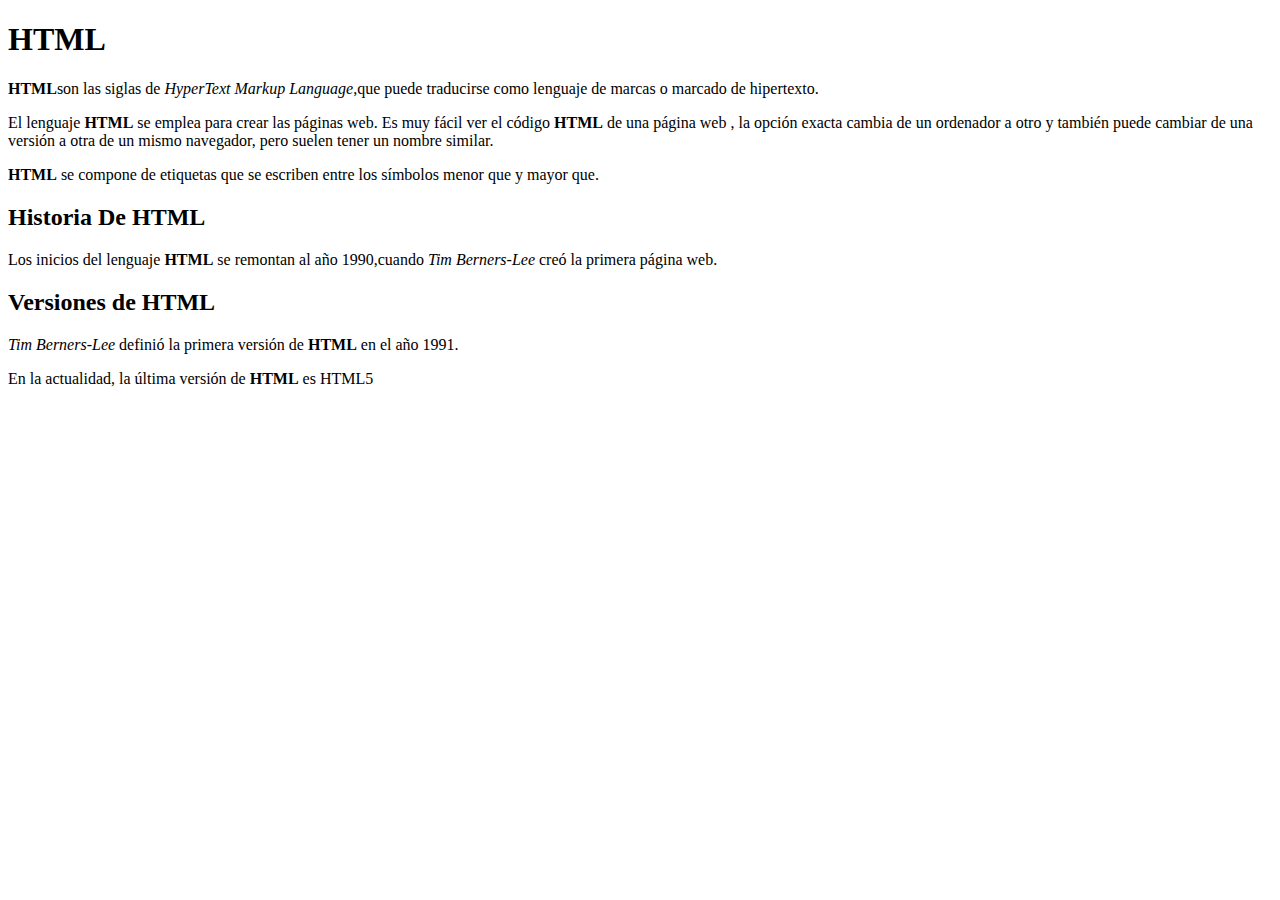
<file: Act_HTML/act_1.html>
<!DOCTYPE html>
<html>
<head>
<title>ACTIVIDAD N°1</title>
  
 </head>
<body>
<h1>HTML</h1>
<p><b>HTML</b>son las siglas de <em>HyperText Markup Language</em>,que puede traducirse como lenguaje de marcas o marcado de hipertexto.</p>
<p>El lenguaje <b>HTML</b> se emplea para crear las páginas web. Es muy fácil ver el código <b>HTML</b> de una página web , la opción exacta cambia de un ordenador a otro y también puede cambiar de una versión a otra de un mismo navegador, pero suelen tener un nombre similar.
<p>
<p><b>HTML</b> se compone de etiquetas que se escriben entre los símbolos menor que y mayor que.</p>
<h2>Historia De HTML</h2>
<p>Los inicios del lenguaje <b>HTML</b> se remontan al año 1990,cuando <em>Tim Berners-Lee</em> creó la primera página web.</p>
<h2>Versiones de HTML</h2>
  
<p><em>Tim Berners-Lee</em> definió la primera versión de <b>HTML</b> en el año 1991.</p>
  
<p>En la actualidad, la última versión de <b>HTML</b> es HTML5</p>

</body>
</html>
</file>
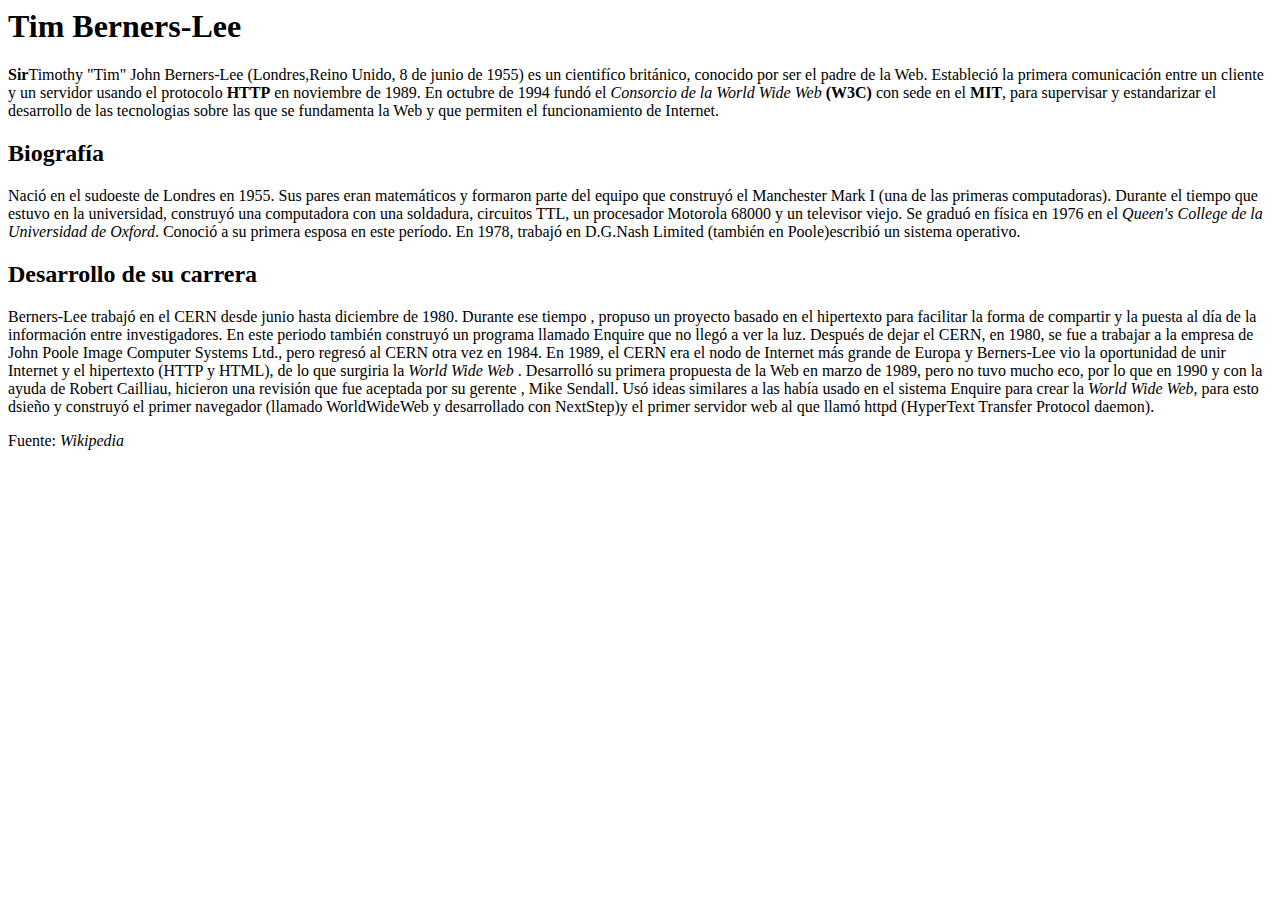
<file: Act_HTML/act_2.html>
<DOCTYPE html>
<html>

<head> 
<title>Tim Berners-Lee</title>
</head>

<body>
<h1>Tim Berners-Lee</h1>
<p>
<strong>Sir</strong>Timothy "Tim" John Berners-Lee (Londres,Reino Unido, 8 de junio de 1955) es un cientifíco británico, conocido por ser el padre de la Web. 
Estableció la primera comunicación entre un cliente y un servidor usando el protocolo <strong>HTTP</strong> en noviembre de 1989. En octubre de 1994 fundó el <em>Consorcio de la World Wide Web</em> <strong>(W3C)</strong> con sede en el <strong>MIT</strong>, para supervisar y estandarizar el desarrollo de las tecnologias sobre las que se fundamenta la Web y que permiten el funcionamiento de Internet.
</p>

<h2>Biografía</h2>

<p>
Nació en el sudoeste de Londres en 1955. Sus pares eran matemáticos y formaron parte del equipo que construyó el Manchester Mark I (una de las primeras computadoras). Durante el tiempo que estuvo en la universidad, construyó una computadora con una soldadura, circuitos TTL, un procesador Motorola 68000 y un televisor viejo. Se graduó en física en 1976 en el <em>Queen's College de la Universidad de Oxford</em>. Conoció a su primera esposa en este período. En 1978, trabajó en D.G.Nash Limited (también en Poole)escribió un sistema operativo.
</p>
  
<h2>Desarrollo de su carrera</h2>
<p>
Berners-Lee trabajó en el CERN desde junio hasta diciembre de 1980. Durante ese tiempo , propuso un proyecto basado en el hipertexto para facilitar la forma de compartir y la puesta al día de la información entre investigadores. En este periodo también construyó un programa llamado Enquire que no llegó a ver la luz.

Después de dejar el CERN, en 1980, se fue a trabajar a la empresa de John Poole Image Computer Systems Ltd., pero regresó al CERN otra vez en 1984.

En 1989, el CERN era el nodo de Internet más grande de Europa y Berners-Lee vio la oportunidad de unir Internet y el hipertexto (HTTP y HTML), de lo que surgiria la <em>World Wide Web </em>. Desarrolló su primera propuesta de la Web en marzo de 1989, pero no tuvo mucho eco, por lo que en 1990 y con la ayuda de Robert Cailliau, hicieron una revisión que fue aceptada por su gerente , Mike Sendall. Usó ideas similares a las había usado en el sistema Enquire para crear la <em>World Wide Web</em>, para esto dsieño y construyó el primer navegador (llamado WorldWideWeb y desarrollado con NextStep)y el primer servidor web al que llamó httpd (HyperText Transfer Protocol daemon).
</p>
  
<p>Fuente: <em>Wikipedia</em></p>
</body>
</file>
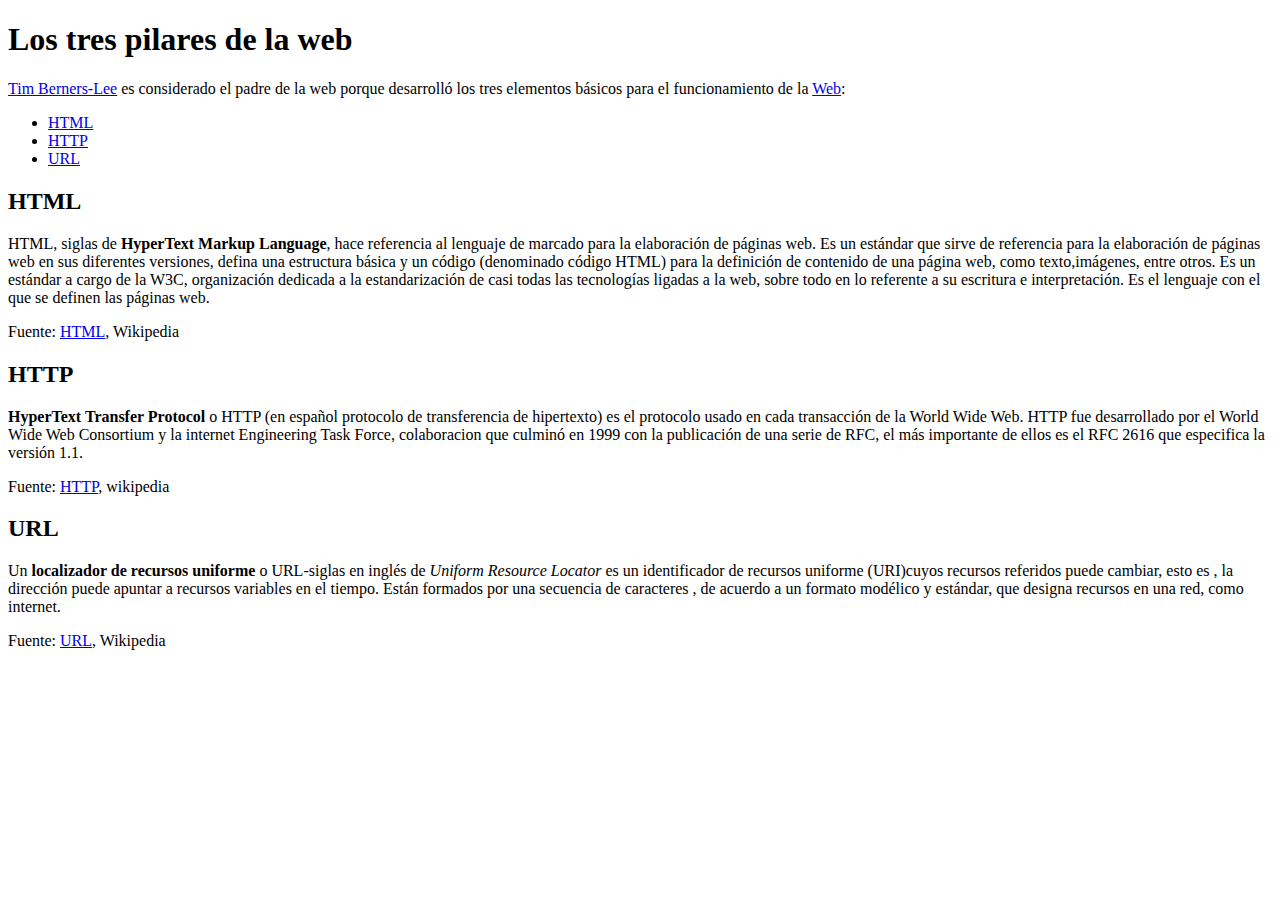
<file: Act_HTML/act_3.html>
<!DOCTYPE html>
<html>
  <head>
    <title>Los tres pilares de la web</title>
  </head>
  <body>
<h1>Los tres pilares de la web</h1>
 <p>
<a href=http://es.wikipedia.org/wiki/Tim_Berners-Lee">Tim Berners-Lee<a/> es considerado el padre de la web porque desarrolló los tres elementos básicos para el funcionamiento de la <a href="http://es.wikipedia.org/wiki/world_wide_web">Web</a>: 
 </p>
<ul>
  <li><a href="html">HTML</a></li>
  <li><a href="http">HTTP</a></li>
  <li><a href="url">URL</a></li>
</ul>
  <h2 id="html">HTML</h2>
  <p>
    HTML, siglas de <strong>HyperText Markup Language</strong>, hace referencia al lenguaje de marcado para la elaboración de páginas web.
    Es un estándar que sirve de referencia para la elaboración de páginas web en sus diferentes versiones, defina una estructura básica y un código (denominado código HTML) para la definición de contenido de una página web, como texto,imágenes, entre otros. Es un estándar a cargo de la W3C, organización dedicada a la estandarización de casi todas las tecnologías ligadas a la web, sobre todo en lo referente a su escritura e interpretación. Es el lenguaje con el que se definen las páginas web.
  </p>
<p>
Fuente: <a href="htpp://es.wikipedia.org/wiki/HTML">HTML</a>, Wikipedia
</p>
<h2 id="http">HTTP</h2>
  <p>
    <strong>HyperText Transfer Protocol</strong> o HTTP (en español protocolo de transferencia de hipertexto) es el protocolo usado en cada transacción de la World Wide Web. HTTP fue desarrollado por el World Wide Web Consortium y la internet Engineering Task Force, colaboracion que culminó en 1999 con la publicación de una serie de RFC, el más importante de ellos es el RFC 2616 que especifica la versión 1.1.
  </p>
<p>
  Fuente: <a href="http://es.wikipedia.org/HyperText_Transfer_Protocol">HTTP</a>, wikipedia
</p>
<h2 id="url">URL</h2>
  <p>
 Un <strong>localizador de recursos uniforme</strong> o URL-siglas en inglés de <Em>Uniform Resource Locator</Em> es un identificador de recursos uniforme (URI)cuyos recursos referidos puede cambiar, esto es , la dirección puede apuntar a recursos variables en el tiempo.
    Están formados por una secuencia de caracteres , de acuerdo a un formato modélico y estándar, que designa recursos en una red, como internet.
  </p>
<p>
  Fuente: <a href="http://es.wikipedia.org/wiki/Localizador_de_recursos_uniforme">URL</a>, Wikipedia
</p>
  </body>
</html>
</file>
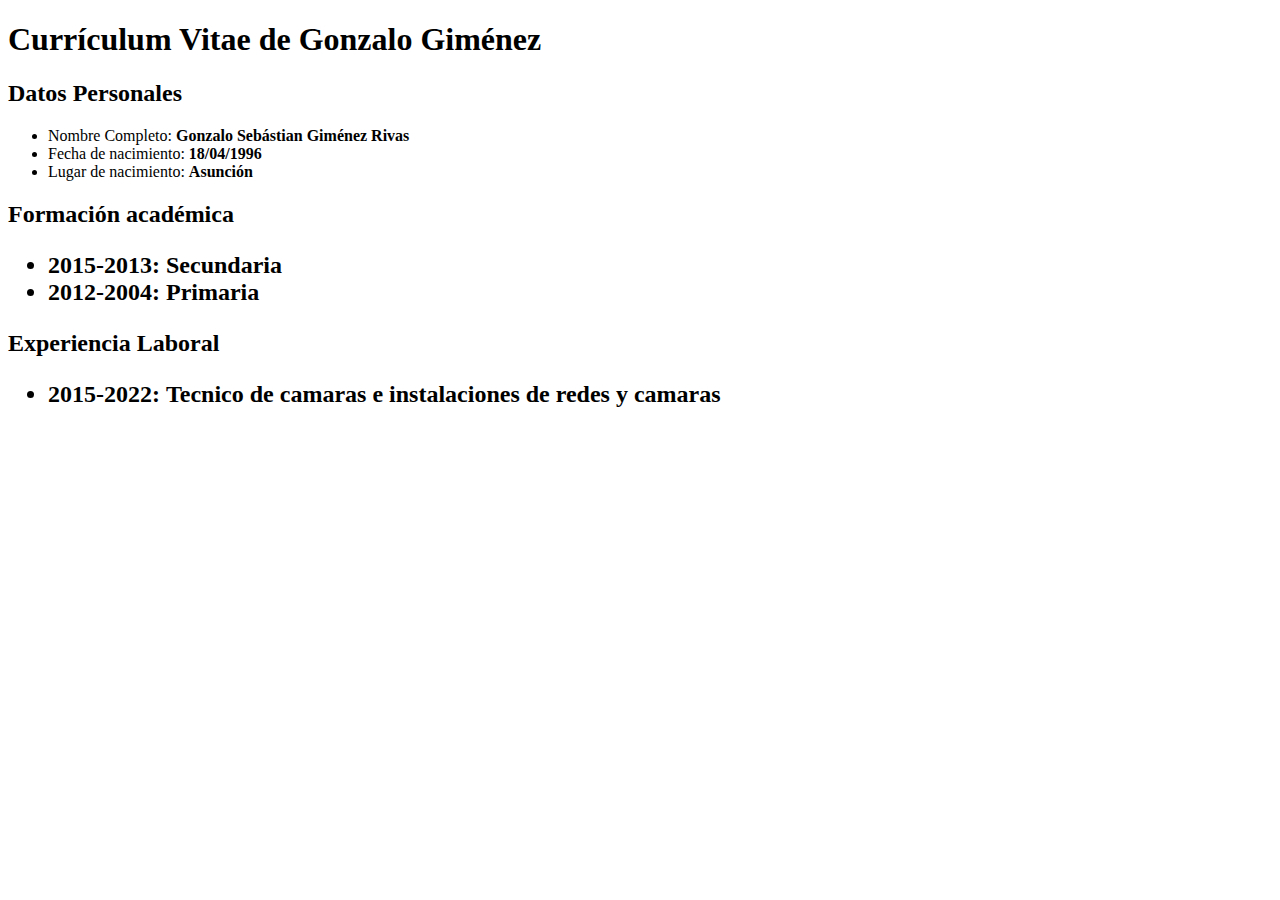
<file: Act_HTML/act_4.html>
<!DOCTYPE html>
<html>
<head>
<title>Currículum Vitae de Gonzalo Giménez</title>
</head>
<body>

<h1>Currículum Vitae de Gonzalo Giménez</h1>

<h2>Datos Personales</h2>
<ul>
<li>Nombre Completo: <strong>Gonzalo Sebástian Giménez Rivas</strong></li>
<li>Fecha de nacimiento: <strong>18/04/1996</strong></li>
<li>Lugar de nacimiento: <strong>Asunción</strong></li>
</ul>

<h2>Formación académica<h2>
<ul>
<li>2015-2013: <strong>Secundaria</strong></li>
<li>2012-2004: <strong>Primaria</strong></li>
</ul>

<h2>Experiencia Laboral<h/2>
<ul>
<li> 2015-2022: <strong> Tecnico de camaras e instalaciones de redes y camaras</strong></li>
</ul>

</body>
</html>
</file>
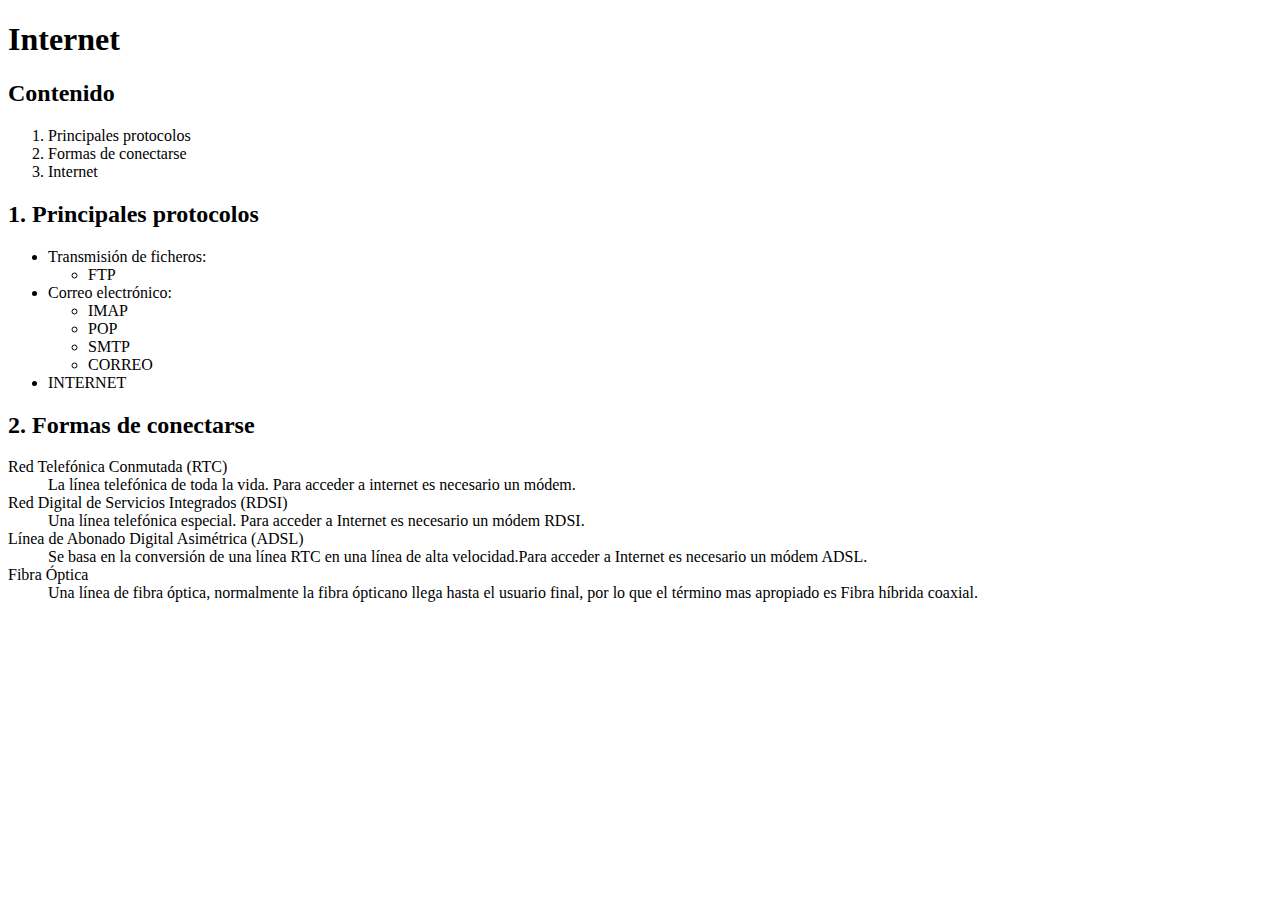
<file: Act_HTML/act_5.html>
<!DOCTYPE html>
<html lang="es">
<meta charset="utf-8">
<html>
<head>
<title>Internet</title>
</head>
<body>
<h1>Internet</h1>
<h2>Contenido</h2>
<ol> <!--Lista ordenada-->
<li>Principales protocolos
<li>Formas de conectarse
<li>Internet
</ol><!--cierre de lista ordenada-->
<h2>1. Principales protocolos</h2>
<ul><!--Inicio de lista no ordenada-->
<li>Transmisión de ficheros: <!--Establecer Lista 1-->
<ul><!--Inicio de sub lista no ordenada-->
<li>FTP</li><!--establecer sub lista-->
</ul><!--cierre de sub lista no ordenada-->
<li>Correo electrónico: <!--ESTABLECER LISTA 2-->
<ul><!--inicio de sub lista no ordenada-->
<li>IMAP</li><!--establecer sub lista-->
<li>POP</li><!--estableclecer sub lista-->
<li>SMTP</li><!--establecer sub lista-->
<li>CORREO</li>
</ul><!--Cierre de sub lista no ordenada-->
<li>INTERNET
</li><!--cierre total de las 2 listas-->
</ul><!--cierre de lista no ordenada-->
<h2>2. Formas de conectarse</h2>
<dl>
<dt>Red Telefónica Conmutada (RTC)</dt>
<dd>La línea telefónica de toda la vida. Para acceder a internet es necesario un módem.</dd>
<dt>Red Digital de Servicios Integrados (RDSI)</dt>
<dd>Una línea telefónica especial. Para acceder a Internet es necesario un módem RDSI.</dd>
<dt>Línea de Abonado Digital Asimétrica (ADSL)</dt>
<dd>Se basa en la conversión de una línea RTC en una línea de alta velocidad.Para acceder a Internet es necesario un módem ADSL.</dd>
<dt>Fibra Óptica</dt>
<dd>Una línea de fibra óptica, normalmente la fibra ópticano llega hasta el usuario final, por lo que el término mas apropiado es Fibra híbrida coaxial.</dd>
</dl>
</body>
</html>
</file>
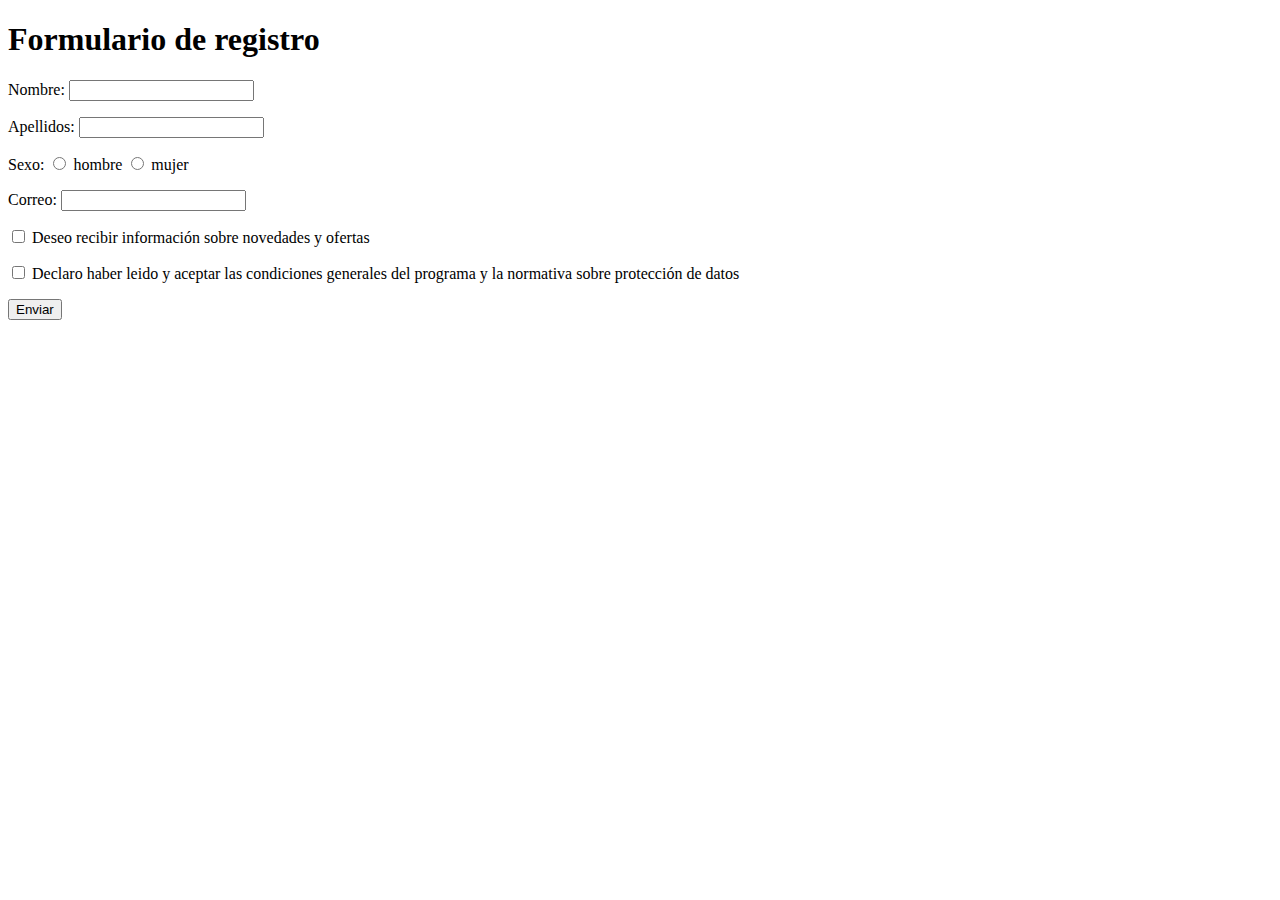
<file: Act_HTML/act_6.html>
<!DOCTYPE html>
<html>
<head>
<title>Formulario de registro - Mi web</title>
</head>
<body>
<h1>Formulario de registro</h1>
<form action=""method"get">
<p>
Nombre: <input type="text" name="nombre" maxlength="50"/>
</p>
<p>
Apellidos: <input type="text" name="apellidos" maxlength="50" />
</p>
<p>
Sexo: <input type="radio" name="sexo" value="h" /> hombre <input type="radio" name="sexo" value="m" /> mujer
</p>
<p>
Correo: <input type="text" name="correo" maxlength=100 />
</p>
<p>
<input type="checkbox" name="info" checked" /> Deseo recibir información sobre novedades y ofertas
</p>
<p>
<input type="checkbox" name="condiciones" /> Declaro haber leido y aceptar las condiciones generales del programa y la normativa sobre protección de datos
</p>
<p>
<input type="submit" value="Enviar" />
</p>
</form>
</body>
</html>
</file>
